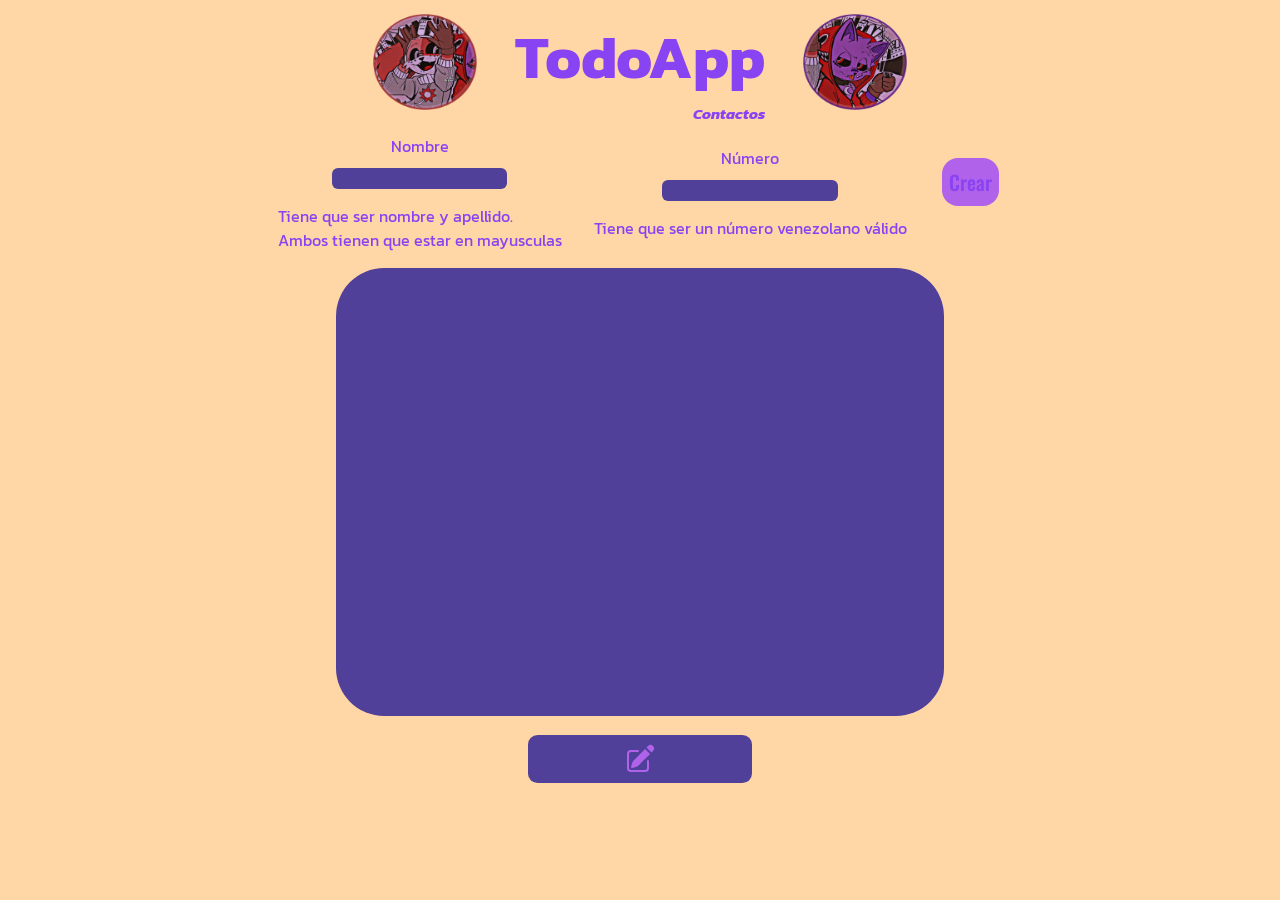
<file: app/index.html>
<!DOCTYPE html>
<html lang="en">

<head>
    <meta charset="UTF-8">
    <meta name="viewport" content="width=device-width, initial-scale=1.0">
    <title>TodoContacts</title>
    <link rel="stylesheet" href="index.css">
    <link rel="stylesheet" href="globals1.css">
    <link rel="preconnect" href="https://fonts.googleapis.com">
    <link rel="preconnect" href="https://fonts.gstatic.com" crossorigin>
    <link href="https://fonts.googleapis.com/css2?family=Oswald:wght@200..700&display=swap" rel="stylesheet">
    <link rel="preconnect" href="https://fonts.googleapis.com">
    <link rel="preconnect" href="https://fonts.gstatic.com" crossorigin>
    <link
        href="https://fonts.googleapis.com/css2?family=Kanit:ital,wght@0,100;0,200;0,300;0,400;0,500;0,600;0,700;0,800;0,900;1,100;1,200;1,300;1,400;1,500;1,600;1,700;1,800;1,900&display=swap"
        rel="stylesheet">
    <link rel="preconnect" href="https://fonts.googleapis.com">
    <link rel="preconnect" href="https://fonts.gstatic.com" crossorigin>
    <link
        href="https://fonts.googleapis.com/css2?family=Kanit:ital,wght@0,100;0,200;0,300;0,400;0,500;0,600;0,700;0,800;0,900;1,100;1,200;1,300;1,400;1,500;1,600;1,700;1,800;1,900&family=Oswald:wght@200..700&display=swap"
        rel="stylesheet">
    <link rel="preconnect" href="https://fonts.googleapis.com">
    <link rel="preconnect" href="https://fonts.gstatic.com" crossorigin>
    <link href="https://fonts.googleapis.com/css2?family=BioRhyme:wght@200..800&display=swap" rel="stylesheet">
    <link rel="preconnect" href="https://fonts.googleapis.com">
    <link rel="preconnect" href="https://fonts.gstatic.com" crossorigin>
    <link href="https://fonts.googleapis.com/css2?family=BioRhyme:wght@200..800&family=Protest+Strike&display=swap"
        rel="stylesheet">
</head>

<body>
    <main id="main-container">
        <nav id="title-container">
            <img src="baa9.png" alt="TitleIMGdog" id="title-img-dog">
            <div id="title">
                <h2 id="title-text">TodoApp
                    <p id="title-sub-text">
                        Contactos
                    </p>
                </h2>
            </div>
            <img src="7ace.png" alt="TitleIMGcat" id="title-img-cat">
        </nav>
        <form action="#" id="form">
            <div class="form-input-container">
                <label class="form-input-label" for="form-input-name">Nombre</label>
                <input type="text" class="form-input" id="form-input-name">
                <p class="form-helper-text">
                    Tiene que ser nombre y apellido.<br>
                    Ambos tienen que estar en mayusculas
                </p>
            </div>
            <div class="form-input-container">
                <label class="form-input-label" for="form-input-phone">Número</label>
                <input type="text" class="form-input" id="form-input-phone">
                <p class="form-helper-text">
                    Tiene que ser un número venezolano válido
                </p>
            </div>
            <div id="form-btn-container">
                <button id="form-btn" type="submit">Crear</button>
            </div>
        </form>
        <nav id="list-container">
            <ul id="list">
                
            </ul>
            <section class="modal hidden">
                <div class="edit-flex">
                    <div id="FS-img">
                        <img src="87fD.jpg" alt="DDFirst" id="first-img-lg">
                        <img src="87fCH.jpg" alt="KCSec" id="sec-img-lg">
                    </div>
                    <button class="btn-regret">
                        <svg xmlns="http://www.w3.org/2000/svg" fill="none" viewBox="0 0 24 24" stroke-width="1.5"
                            stroke="currentColor" class="btn-regret-icon">
                            <path stroke-linecap="round" stroke-linejoin="round"
                                d="m15 15 6-6m0 0-6-6m6 6H9a6 6 0 0 0 0 12h3" />
                        </svg>
                    </button>
                </div>
                <form action="#" id="replace-form">
                    <div class="replace-input">
                        <div id="title-identify-input-container">
                            <label for="identify-id-input">ID</label>
                        </div>
                        <div id="identify-id-input-container">
                            <input type="text" id="identify-id-input">
                        </div>
                    </div>
                    <div class="replace-input">
                        <label for="replace-name-input">Nombre</label>
                        <input type="text" id="replace-name-input">
                    </div>
                    <div class="replace-input">
                        <label for="replace-phone-input">Teléfono</label>
                        <input type="text" id="replace-phone-input">
                    </div>
                </form>
                <div class="save-flex">
                    <div id="third-img-container">
                        <img src="4fCN.jpg" alt="CNThird" id="third-img-lg">
                    </div>
                    <div id="btn-save-container">
                        <button class="btn-save">Guardar</button>
                    </div>
                </div>
            </section>
            <div class="overlay hidden"></div>
            <button class="edit-contact-btn">
                <svg xmlns="http://www.w3.org/2000/svg" viewBox="0 0 24 24" fill="currentColor"
                    class="edit-contact-btn-icon">
                    <path
                        d="M21.731 2.269a2.625 2.625 0 0 0-3.712 0l-1.157 1.157 3.712 3.712 1.157-1.157a2.625 2.625 0 0 0 0-3.712ZM19.513 8.199l-3.712-3.712-8.4 8.4a5.25 5.25 0 0 0-1.32 2.214l-.8 2.685a.75.75 0 0 0 .933.933l2.685-.8a5.25 5.25 0 0 0 2.214-1.32l8.4-8.4Z" />
                    <path
                        d="M5.25 5.25a3 3 0 0 0-3 3v10.5a3 3 0 0 0 3 3h10.5a3 3 0 0 0 3-3V13.5a.75.75 0 0 0-1.5 0v5.25a1.5 1.5 0 0 1-1.5 1.5H5.25a1.5 1.5 0 0 1-1.5-1.5V8.25a1.5 1.5 0 0 1 1.5-1.5h5.25a.75.75 0 0 0 0-1.5H5.25Z" />
                </svg>
            </button>
        </nav>
    </main>
    <main id="phone-main-container">
        <nav id="PE-title-container">
            <img src="baa9.png" alt="TitleIMGdog" id="PE-title-img-dog">
            <div id="PE-title">
                <h2 id="PE-title-text">TodoApp
                    <p id="PE-title-sub-text">
                        Contactos
                    </p>
                </h2>
            </div>
            <img src="7ace.png" alt="TitleIMGcat" id="PE-title-img-cat">
        </nav>
        <form action="" id="PEform">
            <div class="PE-form-input-container">
                <label class="PE-form-input-label" for="PE-form-input-name">Nombre</label>
                <input type="text" class="PE-form-input" id="PE-form-input-name">
                <p class="PE-form-helper-text">
                    Tiene que ser nombre y apellido.<br>
                    Ambos tienen que estar en mayusculas
                </p>
            </div>
            <div class="PE-form-input-container">
                <label class="PE-form-input-label" for="PE-form-input-phone">Número</label>
                <input type="text" class="PE-form-input" id="PE-form-input-phone">
                <p class="PE-form-helper-text">
                    Tiene que ser un número venezolano válido
                </p>
            </div>
            <div id="PE-form-btn-container">
                <button id="PE-form-btn" type="submit">Crear</button>
            </div>
        </form>

        <nav id="PE-list-container">
            <ul id="PElist">
        </nav>
    </main>
    <script src="./main.js"></script>
    <script src="./mainphone.js"></script>
</body>

</html>
</file>
<file: app/index.css>
body {
    background-color: light-dark(var(--primary-color-light), var(--primary-color-dark));
}

body::-webkit-scrollbar {
    width: 6px;
    height: 0.3rem;
    border-radius: 2rem;
    margin: 1rem;
}

body::-webkit-scrollbar-thumb {
    background-color: light-dark(var(--primary-color-dark), var(--primary-color-light));
    border-radius: 2rem;
}

.form-input::placeholder, textarea::placeholder {
    color: light-dark(var(--text-color-light), var(--text-color-dark));
}

.form-input {
    padding: 0.2rem;
    border-radius: 0.375rem;
    background-color: light-dark(var(--primary-color-dark), var(--primary-color-light));
    color: light-dark(var(--text-color-light), var(--text-color-dark));
}

.form-input-container {
    align-items: center;
    justify-content: center;
    display: flex;
    flex-direction: column;
    text-align: justify;
    gap: 0.4rem;
}

.form-input-label {
    margin: 0.2rem;
}

.form-helper-text {
    text-align: justify;
    margin-top: 0.5rem;
    margin-bottom: 0;
}

#form-input-phone {
    color: light-dark(var(--text-color-light), var(--text-color-dark));
}

#title-img-dog {
    display: flex;
    height: 6rem;
    width: 6.5rem;
}

#title-img-cat {
    display: flex;
    height: 6rem;
    width: 6.5rem;
}

#title-container {
    display: flex;
    flex-direction: row;
    padding: 0.2rem;
    margin: 0;
    height: 6.7rem;
    gap: 2rem;
    align-items: center;
    justify-content: center;
}

#title {
    display: flex;
    flex-direction: column;
    height: 7rem;
    padding: 0.4rem;
}

#title-text {
    color: light-dark(var(--text-color-dark), var(--text-color-light));
    font-family: "Kanit", sans-serif;
  font-weight: 700;
  font-style: normal;
  font-size: 60px;
  margin: 0;
  display: flex;
  flex-direction: column;
}

#title-sub-text {
    font-size: 15px;
    margin: 0;
    display: flex;
    justify-content: right;
    font-style: italic;
}

#form {
    font-family: "Kanit", sans-serif;
    font-weight: 400;
    font-style: normal;
    font-size: 16px;
    display: flex;
    justify-content: center;
    align-content: center;
    gap: 2rem;
    margin: 0.9rem;
    padding: 0.1rem;
    color: light-dark(var(--text-color-dark), var(--text-color-light));
}

#form-btn {
    font-family: "Oswald", sans-serif;
    font-optical-sizing: auto;
    font-weight: 500;
    font-size: 20px;
    font-style: normal;
    border-radius: 1rem;
    height: 3rem;
    width: 4rem;
    color: light-dark(var(--text-color-dark), var(--text-color-light));
    background-color: light-dark(var(--bg-color-dark), var(--bg-color-light));
    cursor: pointer;
    display: inline-block;
}

#form-btn-container {
    display: flex;
    align-items: center;
    justify-content: center;
    width: 3.6rem;
    height: 6rem;
    margin: 0.2rem;
}

#list {
    list-style: none;
    height: 28rem;
    margin: 0;
    overflow: auto;
    width: 38rem;
    padding: 0rem;
    background-color: light-dark(var(--primary-color-dark), var(--primary-color-light));
    border-radius: 3rem;
}

#list-container {
    justify-content: center;
    align-items: center;
    display: flex;
    flex-direction: column;
    gap: 1rem;
}

.list-item {
    display: flex;
    justify-content: center;
    gap: 0.1rem;
    padding: 0.8rem;
}

#list::-webkit-scrollbar {
    width: 0.7rem;
    height: 0.8rem;
    border-radius: 0.5rem;
    align-items: center;
    background: light-dark(var(--primary-color-light), var(--primary-color-dark));
}

#list::-webkit-scrollbar-thumb {
    border-radius: 0.7rem;
    background: rgb(255, 255, 255 .3);
    border-right: 2px solid #CAEDFF;
    border-left: 2px solid #CAEDFF;
}

#btns-container {
    display: flex;
    flex-direction: row;
    gap: 1.5rem;
    justify-content: left;
}

.list-item-delete-btn {
    width: 2rem;
    height: 2rem;
    margin: 0.2rem;
    display: flex;
    justify-content: center;
    align-items: center;
    border-radius: 0.6rem;
    background-color: light-dark(var(--primary-color-light), var(--primary-color-dark));
}

.list-item-delete-icon {
    margin: 0;
    height: 2.5rem;
    width: 2.5rem;
    color: light-dark(var(--bg-color-dark), var(--bg-color-light));
}

.edit-contact-btn {
    width: 14rem;
    height: 3rem;
    margin: 0.2rem;
    display: flex;
    justify-content: center;
    align-items: center;
    border-radius: 0.6rem;
    background-color: light-dark(var(--primary-color-dark), var(--primary-color-light));
    cursor: pointer;
}

.edit-contact-btn-icon {
    margin: 0;
    height: 2rem;
    width: 2rem;
    color: light-dark(var(--bg-color-dark), var(--bg-color-light));
}

.list-item-input-name {
    margin: 0.5rem;
    padding: 0 1rem;
    border-radius: 1rem;
    background-color: light-dark(var(--primary-color-light), var(--primary-color-dark));
    color: light-dark(var(--bg-color-dark), var(--bg-color-light));
    outline: none;
}

.list-item-input-phone {
    margin: 0.5rem;
    padding: 0 1rem;
    border-radius: 1rem;
    background-color: light-dark(var(--primary-color-light), var(--primary-color-dark));
    color: light-dark(var(--bg-color-dark), var(--bg-color-light));
    outline: none;
}

#stats {
    display: flex;
}

/* MOBILE */
@media (max-width: 630px){
    #form {
        display: none;
    }

    #list {
        display: none;
    }

    #title-container {
        display: none;
    }

    .btn-modal-OP {
        display: none;
    }

    .edit-contact-btn {
        display: none;
    }
}

@media (min-width: 629px){
    #phone-main-container {
        display: none;
    }
}


/* TOP MOBILE TITLE + IMAGES */

/* MAIN TITLE AND IMAGES */
#PE-title-container {
    display: flex;
    flex-direction: row;
    justify-content: center;
    align-items: center;
    gap: 0.5rem;
    padding: 0.2rem;
    height: 6.8rem;
    margin: 0;
}

#PE-title-img-dog {
    width: 20vw;
    height: 20vw;
    max-height: 114px;
    max-width: 120px;
}

#PE-title-img-cat {
    width: 20vw;
    height: 20vw;
    max-height: 114px;
    max-width: 120px;
}

#PE-title {
    display: flex;
    flex-direction: column;
    align-items: center;
    justify-content: center;
    height: 6rem;
    color: light-dark(var(--text-color-dark), var(--text-color-light));
}

#PE-title-text {
    display: flex;
    flex-direction: column;
    align-items: center;
    justify-content: center;
    font-family: "Kanit", sans-serif;
    font-weight: 700;
    font-style: normal;
    font-size: 30px;
    height: 8rem;
    margin: 0;

}

#PE-title-sub-text {
    margin: 0;
    font-size: 16px;
}

/* PARAMETROS INPUT + TEXTOS DE AYUDA */
#PEform {
    display: flex;
    flex-direction: column;
    justify-content: center;
    align-items: center;
    max-width: 1000px;
    min-width: 100px;
    gap: 0.4rem;
    padding-bottom: 0;
}

.PE-form-input-container {
    display: flex;
    flex-direction: column;
    align-items: center;
    gap: 0.5rem;
    width: auto;
    font-family: "BioRhyme", serif;
    font-optical-sizing: auto;
    font-weight: 500;
    font-style: normal;
    font-variation-settings:
      "wdth" 100;
      text-align: justify;
      color: light-dark(var(--text-color-dark), var(--text-color-light));
}

#PE-form-input-name {
    display: flex;
    width: 8rem;
    border-radius: 0.2rem;
    background-color: light-dark(var(--primary-color-dark), var(--primary-color-light));
    color: light-dark(var(--text-color-light), var(--text-color-dark));
    outline: #125B9A solid 0.3rem;
    outline-style: dashed;
}

#PE-form-input-phone {
    display: flex;
    width: 9rem;
    border-radius: 0.2rem;
    background-color: light-dark(var(--primary-color-dark), var(--primary-color-light));
    color: light-dark(var(--text-color-light), var(--text-color-dark));
    outline: #125B9A solid 0.3rem;
    outline-style: dashed;
}

.PE-form-helper-text {
    display: flex;
    width: fit-content;
    margin-bottom: 0;
    width: 60vw;
}

/* MID PART -> CREATE BUTTON */
#PE-form-btn-container {
    display: flex;
    justify-content: center;
    width: 14rem;
    height: 3rem;
}

#PE-form-btn {
    width: 9rem;
    font-family: "Protest Strike", sans-serif;
    font-weight: 100;
    font-style: normal;
    font-size: 29px;
    background-color: light-dark(var(--primary-color-dark), var(--primary-color-light));
    color: light-dark(var(--text-color-light), var(--text-color-dark));
    cursor: pointer;
    border-radius: 6rem;
}

/* BOTTOM CONTACT LIST */
#PElist {
    display: flex;
    flex-direction: column;
    align-items: center;
    justify-content: center;
    list-style: none;
    height: 8rem;
    white-space: nowrap;
    overflow: auto;
    width: 90vw;
    min-width: 100px;
    max-width: 350px;
    padding: 0.2rem;
    margin: 0.1rem;
    margin-top: 0.6rem;
    background-color: light-dark(var(--primary-color-dark), var(--primary-color-light));
    border-radius: 3rem;
}

#PE-list-container {
    justify-content: center;
    align-items: center;
    display: flex;
    flex-direction: column;
    width: auto;
    height: min-content;
}

.PE-list-item {
    display: flex;
    align-items: center;
    justify-content: center;
    flex-direction: column;
    margin: 0.2rem;
    width: 50vw;
    max-height: 15rem;
}

#PE-list::-webkit-scrollbar {
    width: 0.7rem;
    height: 0.8rem;
    border-radius: 0.5rem;
    align-items: center;
    background: light-dark(var(--primary-color-light), var(--primary-color-dark));
}

#PE-list::-webkit-scrollbar-thumb {
    border-radius: 0.7rem;
    background: rgb(255, 255, 255 .3);
    border-right: 2px solid #CAEDFF;
    border-left: 2px solid #CAEDFF;
}

.PE-list-item-delete-btn {
    width: 2rem;
    height: 2rem;
    margin: 0.2rem;
    display: flex;
    justify-content: center;
    align-items: center;
    border-radius: 0.6rem;
    background-color: light-dark(var(--primary-color-light), var(--primary-color-dark));
}

.PE-list-item-delete-icon {
    margin: 0;
    height: 2rem;
    width: 2rem;
    color: light-dark(var(--bg-color-dark), var(--bg-color-light));
}

.PE-list-item-edit-btn {
    width: 2rem;
    height: 2rem;
    margin: 0.2rem;
    display: flex;
    justify-content: center;
    align-items: center;
    border-radius: 0.6rem;
    background-color: light-dark(var(--primary-color-light), var(--primary-color-dark));
}

.PE-list-item-edit-btn-icon {
    margin: 0;
    height: 2rem;
    width: 2rem;
    color: light-dark(var(--bg-color-dark), var(--bg-color-light));
}

.PE-list-item-input-name {
    margin: 0.5rem;
    padding: 0 1rem;
    border-radius: 1rem;
    background-color: light-dark(var(--primary-color-light), var(--primary-color-dark));
    color: light-dark(var(--bg-color-dark), var(--bg-color-light));
    outline: none;
    width: min-content;
}

.PE-list-item-input-phone {
    margin: 0.5rem;
    padding: 0 1rem;
    border-radius: 1rem;
    background-color: light-dark(var(--primary-color-light), var(--primary-color-dark));
    color: light-dark(var(--bg-color-dark), var(--bg-color-light));
    outline: none;
    width: min-content;
}

#PE-btns-container {
    display: flex;
    flex-direction: row;
    gap: 1.5rem;
    justify-content: left;
}
























/* MODAL */

.modal-hidden {
    display: flex;
    margin: 0;
    padding: 0.4rem;
    justify-content: center;
    flex-direction: column;
    background-color: gray;
    border-radius: 2rem;
    gap: 0.9rem;
    width: 36rem;
}

.btn-regret-icon {
    width: 2rem;
    height: 2rem;
}

#first-img-lg {
    border-radius: 9rem;
    width: 5rem;
    height: 5rem;
}

#sec-img-lg {
    border-radius: 9rem;
    width: 5rem;
    height: 5rem;
}

.edit-flex {
    display: flex;
    justify-content: center;
    padding: 0.2rem;
}

#FS-img {
    display: flex;
    gap: 21.7rem;
    height: 5.1rem;
}

.btn-regret {
    margin-left: 0.4rem;
    padding: 0;
    background-color: #C7253E;
    height: 2.4rem;
    width: 2.3rem;
    border-radius: 1rem;
    cursor: pointer;
}

#replace-form {
    display: flex;
    flex-direction: column;
    font-family: "BioRhyme", serif;
  font-optical-sizing: auto;
  font-weight: 800;
  font-style: normal;
  font-variation-settings:
    "wdth" 100;
    padding: 1.8rem;
    gap: 1rem;
    align-items: center;
    justify-content: center;
}

.replace-input {
    display: flex;
    gap: 8.4rem;
    font-size: 20px;
    height: 1.7rem;
    justify-content: center;
    align-items: center;
    color: light-dark(var(--text-color-dark), var(--text-color-light));
}

#identify-id-input {
    display: flex;
    border-radius: 0.4rem;
    height: 1.5rem;
    width: max-content;
    background-color: light-dark(var(--primary-color-dark), var(--primary-color-light));
    outline: #125B9A solid;
    color: light-dark(var(--text-color-light), var(--text-color-dark));
}

#title-identify-input-container {
    display: flex;
    align-items: center;
    width: 3rem;
}

#identify-id-input-container {
    display: flex;
    width: 8.5rem;
}

#replace-name-input {
    display: flex;
    border-radius: 0.4rem;
    height: 1.5rem;
    background-color: light-dark(var(--primary-color-dark), var(--primary-color-light));
    outline: #125B9A solid;
    color: light-dark(var(--text-color-light), var(--text-color-dark));
}

#replace-phone-input {
    display: flex;
    border-radius: 0.4rem;
    height: 1.5rem;
    background-color: light-dark(var(--primary-color-dark), var(--primary-color-light));
    outline: #125B9A solid;
    color: light-dark(var(--text-color-light), var(--text-color-dark));
}

.save-flex {
    display: flex;
    justify-content: center;
}

.btn-save {
    padding: 0;
    height: 3rem;
    width: 4.5rem;
    border-radius: 2rem;
    font-family: "Protest Strike", sans-serif;
  font-weight: 100;
  font-style: normal;
  font-size: 17px;
  background-color: #B0EFEB;
  color: black;
  cursor: pointer;
}

#third-img-lg {
    border-radius: 9rem;
    width: 5.4rem;
    height: 5.4rem;
}

#third-img-container {
    display: flex;
    justify-content: right;
    align-items: center;
    width: 18rem;
}

#btn-save-container {
    display: flex;
    justify-content: right;
    width: 14rem;
    padding: 0;
    align-items: last baseline;
}

.overlay {
    position: fixed;
    top: 0;
    bottom: 0;
    left: 0;
    right: 0;
    width: 100%;
    height: 100vh;
    background: rgba(0, 0, 0, 0.5);
    backdrop-filter: blur(4px);
    z-index: 600;
    display: flex;
    justify-content: center;
    align-items: center;
}

.modal {
    z-index: 900;
}

.hidden {
    display: none;
}
</file>
<file: app/globals1.css>
*,
::before,
::after {
    box-sizing: border-box;
    border-width: 0;
    border-style: solid;
    border-color: white;
}

:root {
    color-scheme: light dark;

    --text-color-dark:#8843F2;
    --text-color-light:#FFA8B8;
    --bg-color-light: #dd5732;
    --bg-color-dark: #B062EA;
    --primary-color-light: #FFD6A6;
    --primary-color-dark: #504099; 
}
</file>
